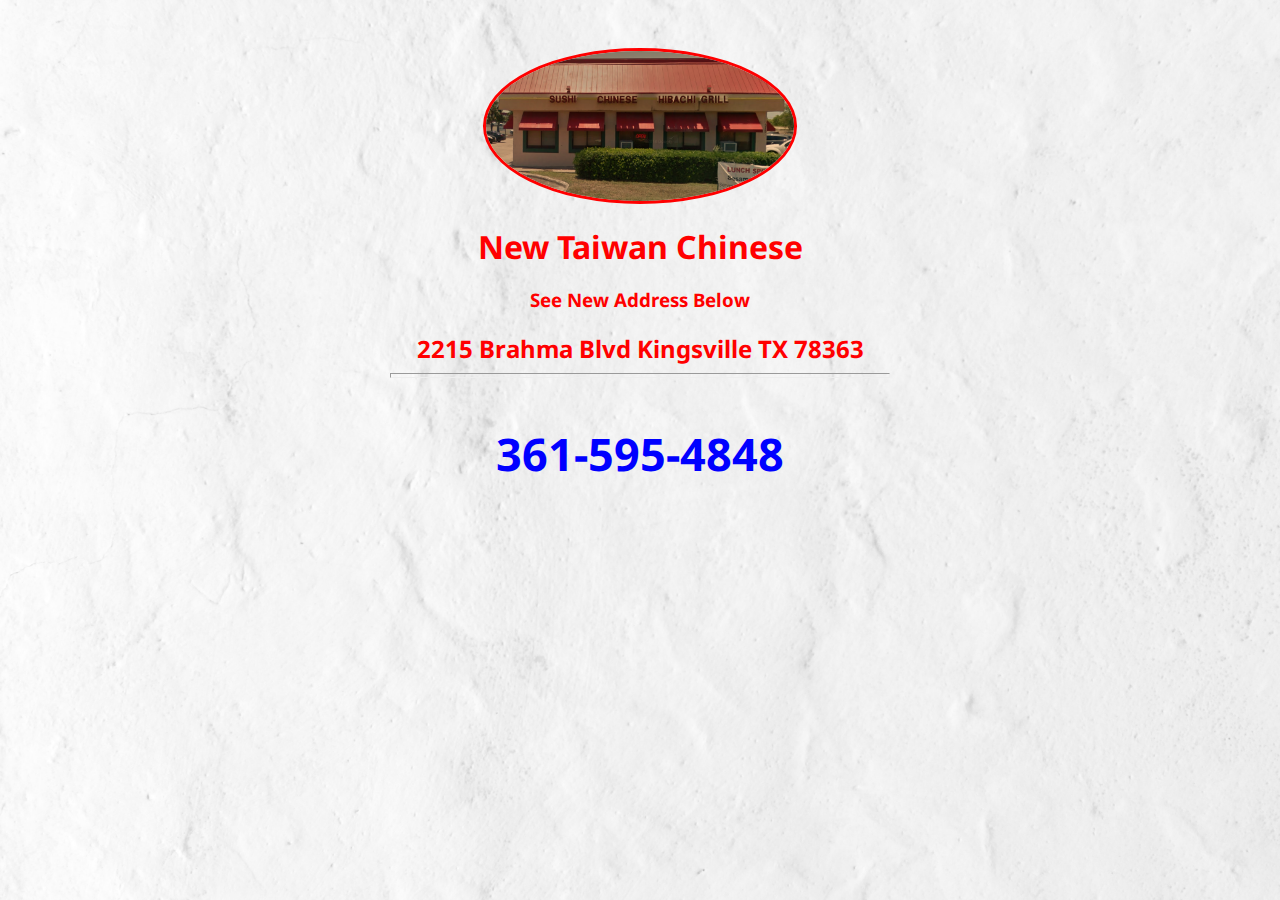
<file: index.html>
<html>	

<head>
	<link rel="stylesheet" type="text/css" href="style.css">
	<link href="https://fonts.googleapis.com/css?family=Noto+Sans:400,400i,700,700i" rel="stylesheet">		
</head>	
	<body>
		<div class="about">
			<img src="newtaiwan.png" class="me" />

			<h1>New Taiwan Chinese</h1>
			<h3>See New Address Below</h3>

			<h2>2215 Brahma Blvd Kingsville TX 78363</h2>
			<hr class="grey"/>	
			<p class="bio">361-595-4848</p>
				
		</div>
		<p style="text-align: center;"><iframe width="427" height="255" id="gmap_canvas" src="https://maps.google.com/
		maps?q=new%20taiwan%20chinese%20restaurant%20kingsville%20texas&t=&z=15&ie=UTF8&iwloc=&output=embed" frameborder="0" scrolling="no"
		marginheight="0" marginwidth="0"></iframe></p><a href="https://www.pureblack.de"></a>
</body>
	</body>
</html>
</file>
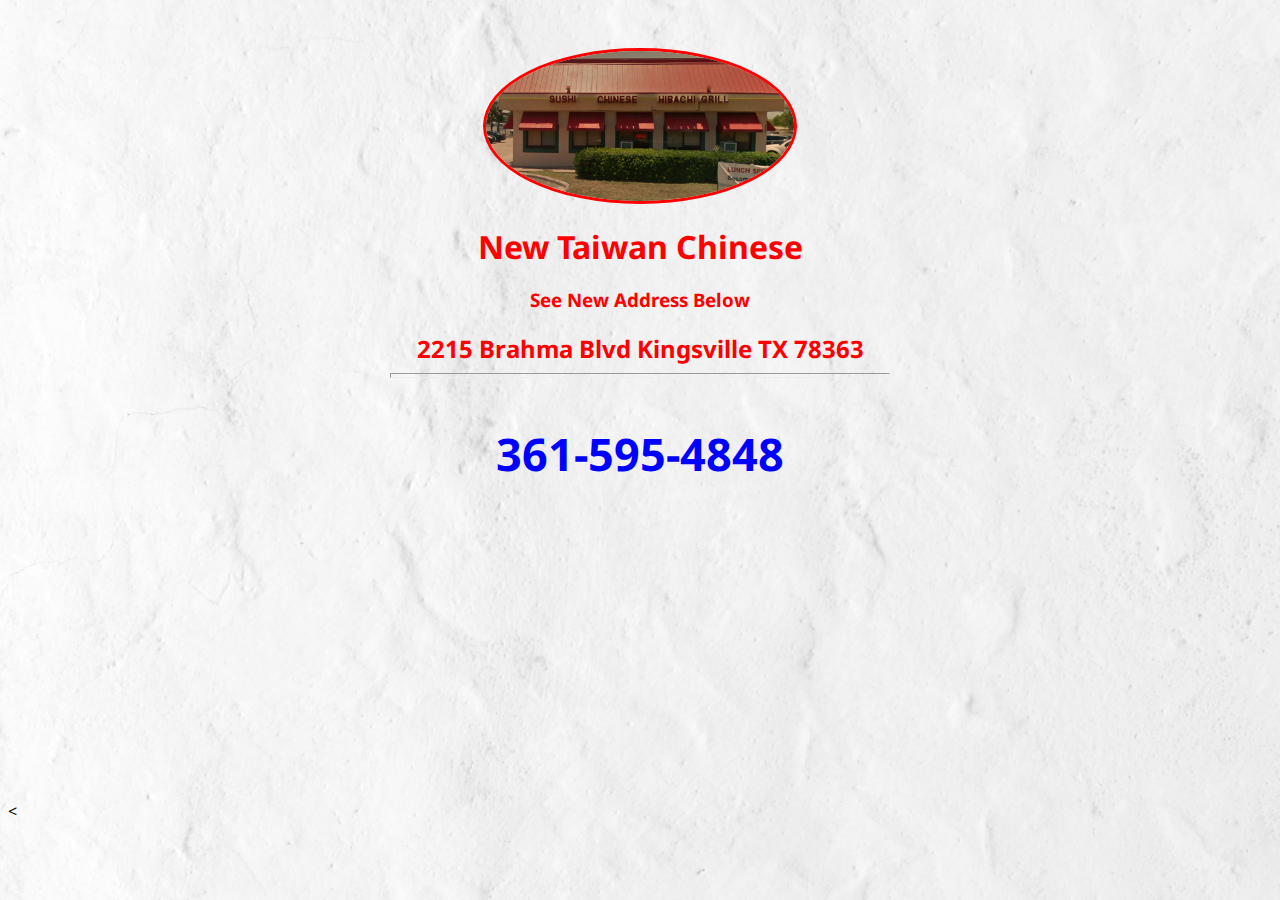
<file: newtaiwan.html>
<html>	

<head>
	<link rel="stylesheet" type="text/css" href="newtaiwan.css">
	<link href="https://fonts.googleapis.com/css?family=Noto+Sans:400,400i,700,700i" rel="stylesheet">		
</head>	
	<body>
		<div class="about">
			<img src="newtaiwan.png" class="me" />

			<h1>New Taiwan Chinese</h1>
			<h3>See New Address Below</h3>

			<h2>2215 Brahma Blvd Kingsville TX 78363</h2>
			<hr class="grey"/>	
			<p class="bio">361-595-4848</p>
				
		</div>
		<p style="text-align: center;"><iframe width="427" height="255" id="gmap_canvas" src="https://maps.google.com/
		maps?q=new%20taiwan%20chinese%20restaurant%20kingsville%20texas&t=&z=15&ie=UTF8&iwloc=&output=embed" frameborder="0" scrolling="no"
		marginheight="0" marginwidth="0"></iframe></p><a href="https://www.pureblack.de"></a><
</body>
	</body>
</html>
</file>
<file: style.css>
body {
  background: url(bg.jpg) no-repeat center center fixed; 
  -webkit-background-size: cover;
  -moz-background-size: cover;
  -o-background-size: cover;
  background-size: cover;
  font-family: 'Noto Sans', sans-serif;
}
h1 {
	color: red;
	font-size: 50px
	font-weight: normal;
	margin-bottom: 0;
}
h2 {
	color: red;
	font-size: 35px
	font-weight: normal;
	margin-bottom: 0;
}
h3 {
	color: red;
	font-size: 16px
	margin-top: 0;
}
.bio {
	color: blue;
	font-size: 45px;
	font-weight: bold;
}
.me {
	height: 150px;
	border-radius: 100%;
	border-style: solid;
	border-color: red;
	margin-top: 40px;

}
.about {
	width: 500px;
	margin-left: auto;
	margin-right: auto;
	text-align: center;
}
.grey {
	color: #0099ff;
	height: 3px;
}
.maprouter {
	margin-left: auto;
	margin-right: auto;
	text-align: center;
}
</file>
<file: newtaiwan.css>
body {
	  background: url(bg.jpg) no-repeat center center fixed; 
	  -webkit-background-size: cover;
	  -moz-background-size: cover;
	  -o-background-size: cover;
	  background-size: cover;
	  font-family: 'Noto Sans', sans-serif;
	}
	h1 {
		color: red;
		font-size: 50px
		font-weight: normal;
		margin-bottom: 0;
	}
	h2 {
		color: red;
		font-size: 35px
		font-weight: normal;
		margin-bottom: 0;
	}
	h3 {
		color: red;
		font-size: 16px
		margin-top: 0;
	}
	.bio {
		color: blue;
		font-size: 45px;
		font-weight: bold;
	}
	.me {
		height: 150px;
		border-radius: 100%;
		border-style: solid;
		border-color: red;
		margin-top: 40px;

	}
	.about {
		width: 500px;
		margin-left: auto;
		margin-right: auto;
		text-align: center;
	}
	.grey {
		color: #0099ff;
		height: 3px;
	}
	.maprouter {
		margin-left: auto;
		margin-right: auto;
		text-align: center;
	}
</file>
